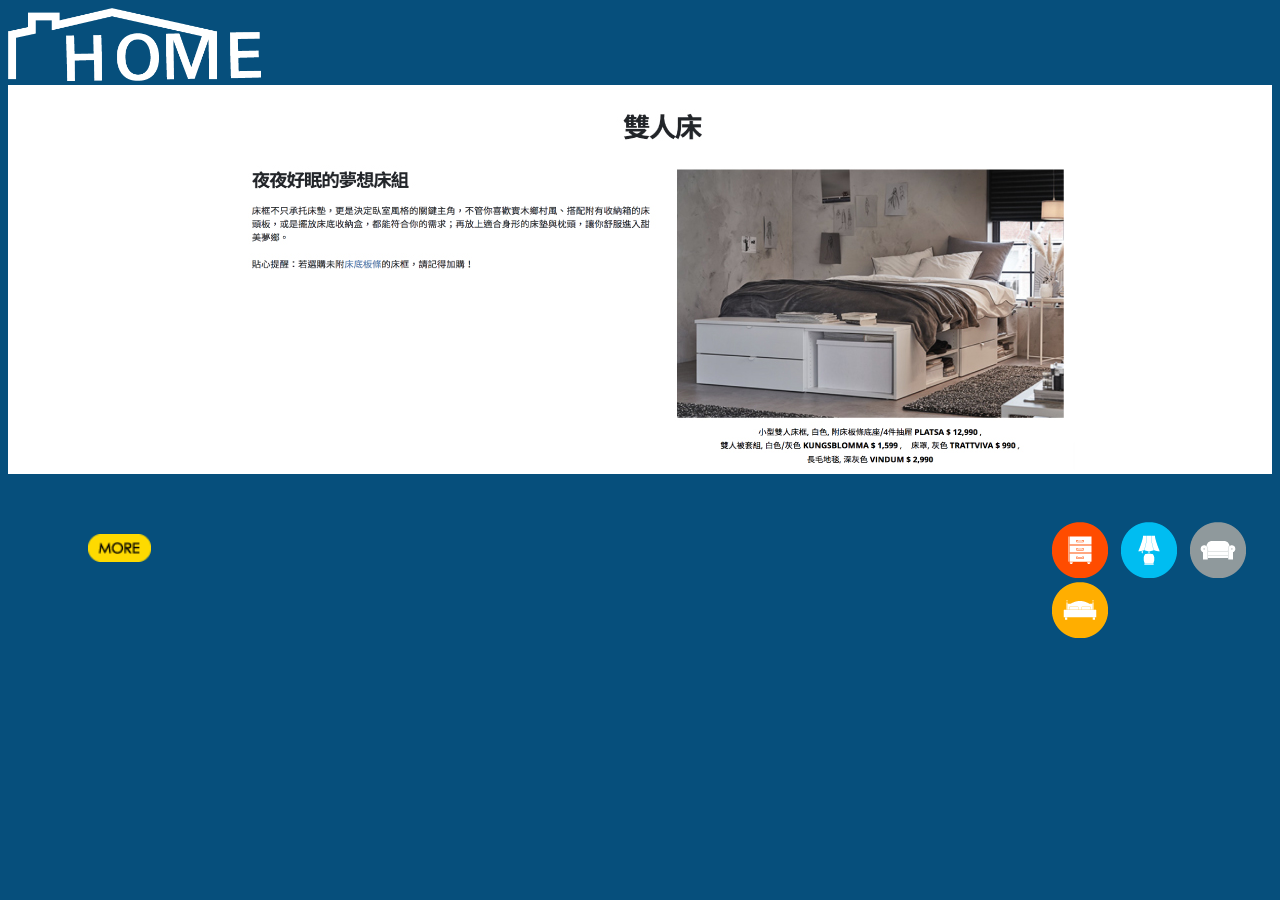
<file: bed.html>
<!DOCTYPE html>
<html>
  <head>
    <meta charset = "utf-8">
    <link href="introduction.css" rel="stylesheet" type="text/css">
    <title>雙人枕頭若沒你</title>
  </head>

  <body>
    <header>
      <a href="index.html"><img src="photo/logo.png"/></a>
    </header>
    <main>
      <div class="article" ><img src = "photo/4-3.jpg"/></div>
    </main>
    <footer>
      <section>
        <a  href=""><img id="MORE" src = "photo/more.png"/></a>
        <div class="flex-container">
          <a href="cabinet.html"><img class="icons" src="photo/1-2.png"/></a>
          <a href="lamp.html"><img class="icons" src="photo/2-2.png"/></a>
          <a href="sofa.html"><img class="icons" src="photo/3-2.png"/></a>
          <a href="bed.html"><img class="icons" src="photo/4-2.png"/></a>
        </div>
      </section>
    </footer>
  </body>
</html>
</file>
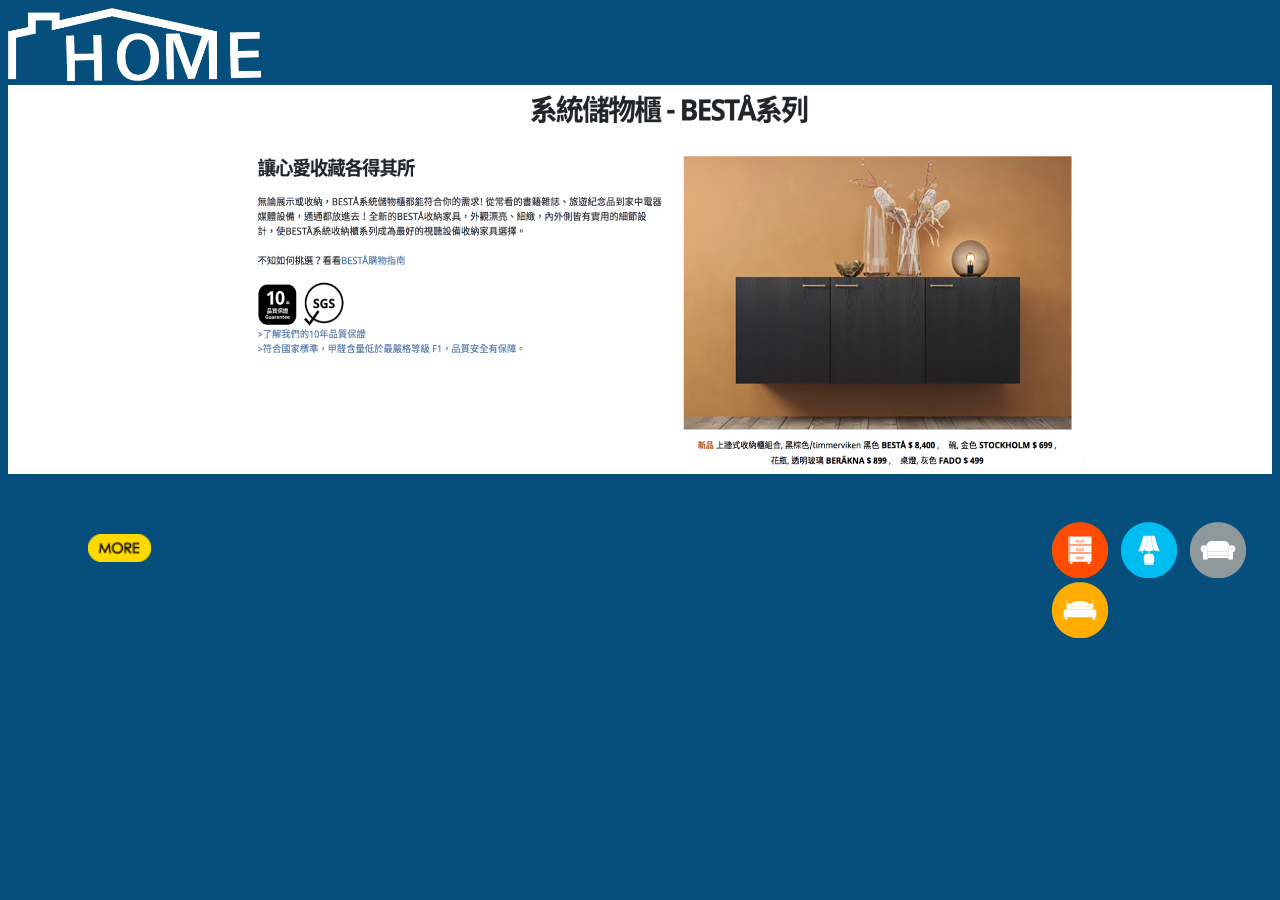
<file: cabinet.html>
<!DOCTYPE html>
<html>
  <head>
    <meta charset = "utf-8">
    <link href="introduction.css" rel="stylesheet" type="text/css">
    <title>TIDA 魔術大空間</title>
  </head>

  <body>
    <header>
      <a href="index.html"><img src="photo/logo.png"/></a>
    </header>
    <main>
      <div class="article" ><img src = "photo/1-3.jpg"/></div>
    </main>
    <footer>
      <section>
        <a  href=""><img id="MORE" src = "photo/more.png"/></a>
        <div class="flex-container">
          <a href="cabinet.html"><img class="icons" src="photo/1-2.png"/></a>
          <a href="lamp.html"><img class="icons" src="photo/2-2.png"/></a>
          <a href="sofa.html"><img class="icons" src="photo/3-2.png"/></a>
          <a href="bed.html"><img class="icons" src="photo/4-2.png"/></a>
        </div>
      </section>
    </footer>
  </body>
</html>
</file>
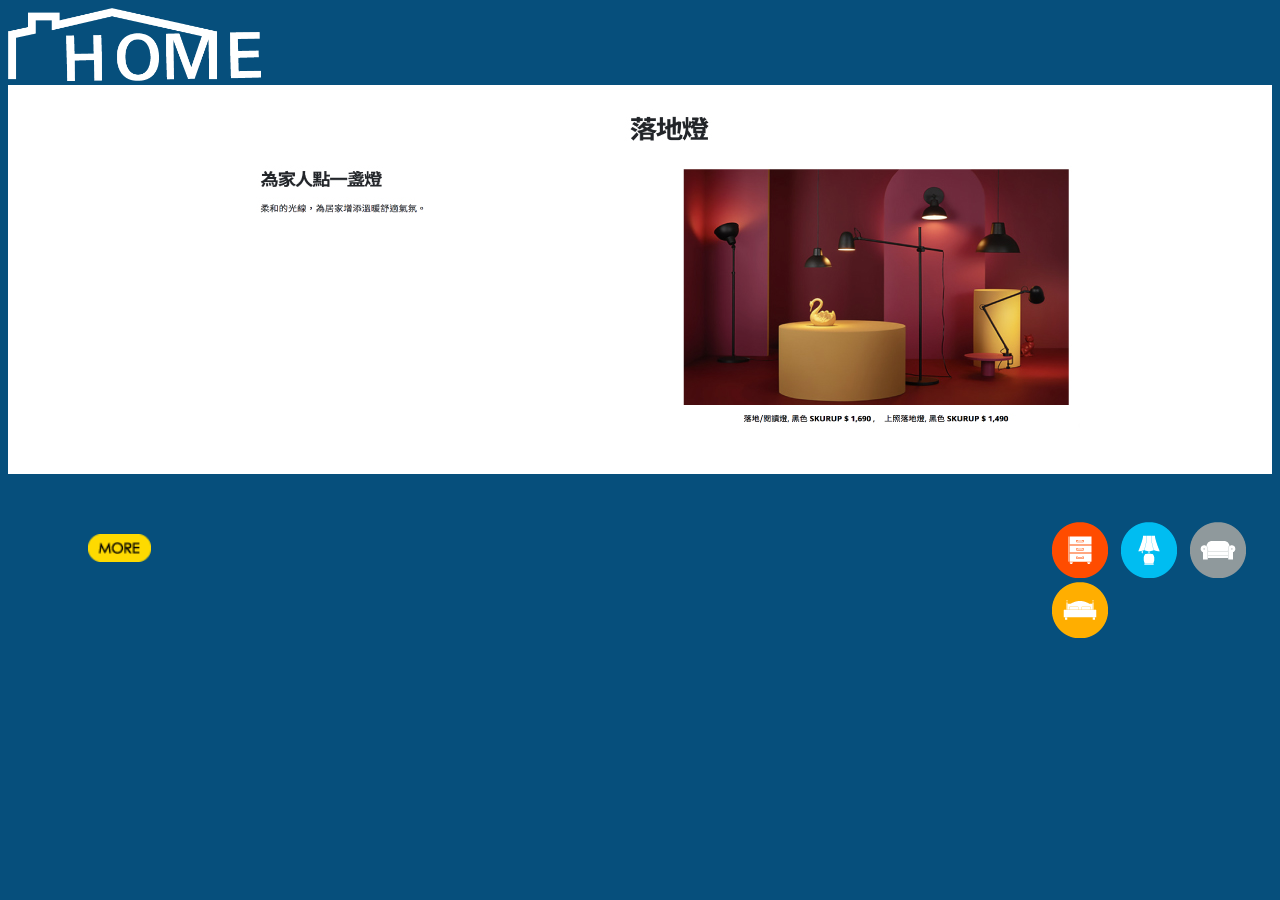
<file: lamp.html>
<!DOCTYPE html>
<html>
  <head>
    <meta charset = "utf-8">
    <link href="introduction.css" rel="stylesheet" type="text/css">
    <title>你照亮了我的世界</title>
  </head>

  <body>
    <header>
      <a href="index.html"><img src="photo/logo.png"/></a>
    </header>
    <main>
      <div class="article" ><img src = "photo/2-3.jpg"/></div>
    </main>
    <footer>
      <section>
        <a  href=""><img id="MORE" src = "photo/more.png"/></a>
        <div class="flex-container">
          <a href="cabinet.html"><img class="icons" src="photo/1-2.png"/></a>
          <a href="lamp.html"><img class="icons" src="photo/2-2.png"/></a>
          <a href="sofa.html"><img class="icons" src="photo/3-2.png"/></a>
          <a href="bed.html"><img class="icons" src="photo/4-2.png"/></a>
        </div>
      </section>
    </footer>
  </body>
</html>
</file>
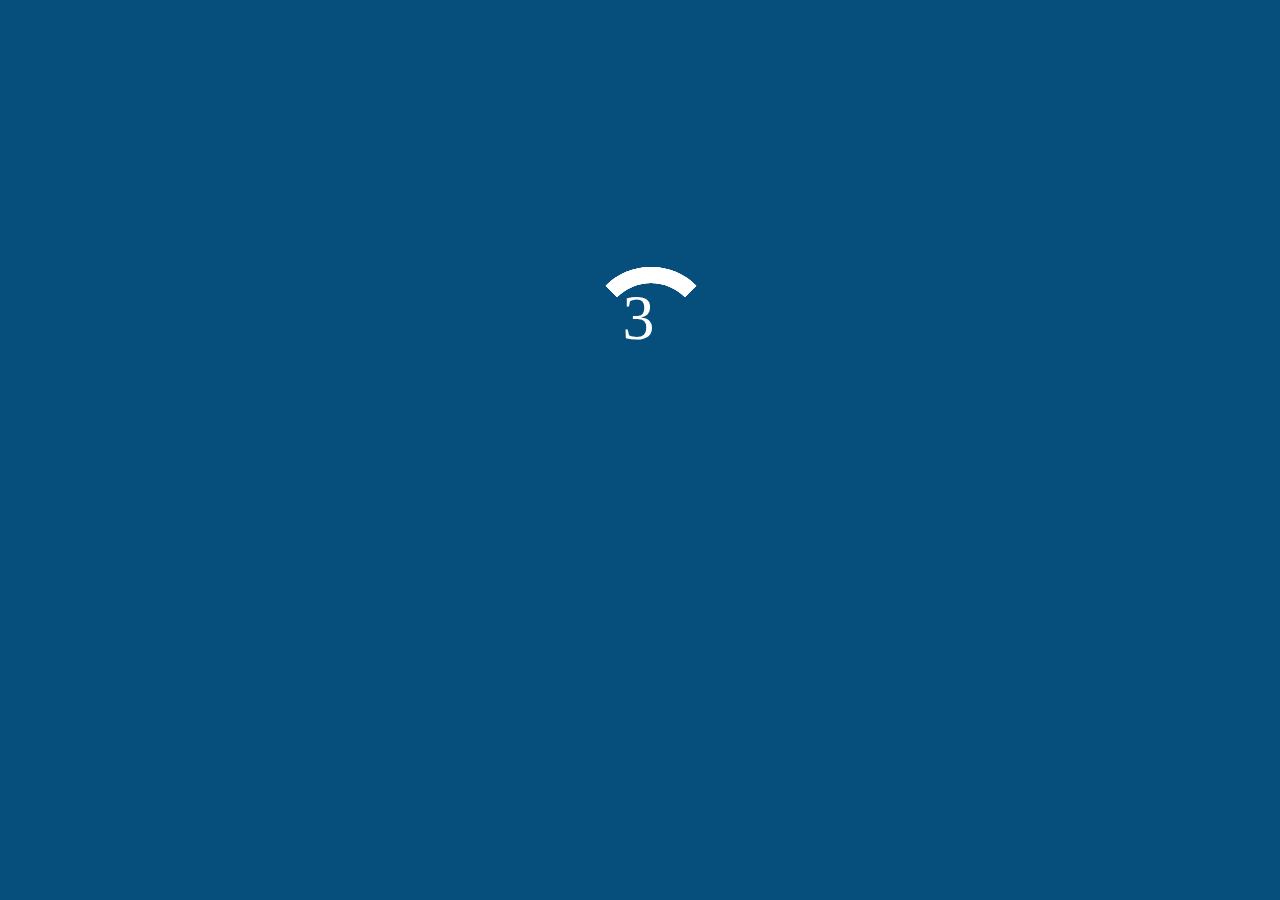
<file: loading.html>
<!DOCTYPE html>
<html>
  <head>
    <meta charset="utf-8">
    <link href="loading.css" rel="stylesheet" type="text/css">
    <title>HOME</title>
  </head>
  <body>
    <div id="RING">
      <div class="lds-ring">
        <div></div>
        <div></div>
        <div></div>
        <div></div>
      </div>
    </div>
    <div id="NUMBER" >
      3
    </div>
    <script>
      setTimeout(function(){  document.getElementById("NUMBER").innerHTML = "2";},1000);
      setTimeout(function(){  document.getElementById("NUMBER").innerHTML = "1";},2000);
      setTimeout(function(){  document.location.href="https://luffy.ee.ncku.edu.tw/~BK0710/hw1/select.html";},3000);
       
     </script>


  </body>
</html>
</file>
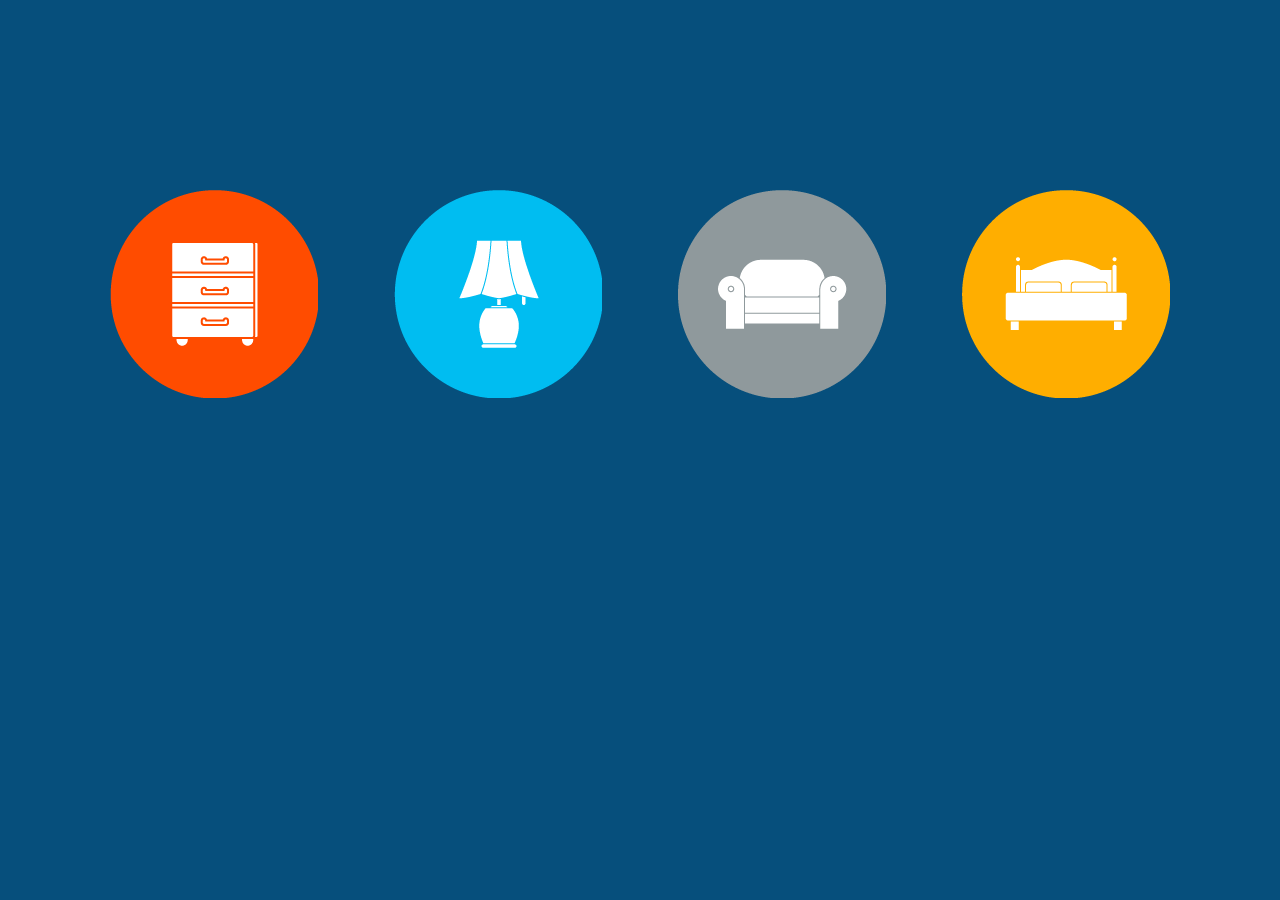
<file: select.html>
<!DOCTYPE html>
<html>
  <head>
    <meta charset="utf-8">
    <link href="select.css" rel="stylesheet" type="text/css">
    <title>Select</title>
  </head>
  <body>
    <main class="flex-container">
      <a href="cabinet.html"><img class="icons" src="photo/1-1.png"/></a>
      <a href="lamp.html"><img class="icons" src="photo/2-1.png"/></a>
      <a href="sofa.html"><img class="icons" src="photo/3-1.png"/></a>
      <a href="bed.html"><img class="icons" src="photo/4-1.png"/></a>
    </main>
  </body>
</html>
</file>
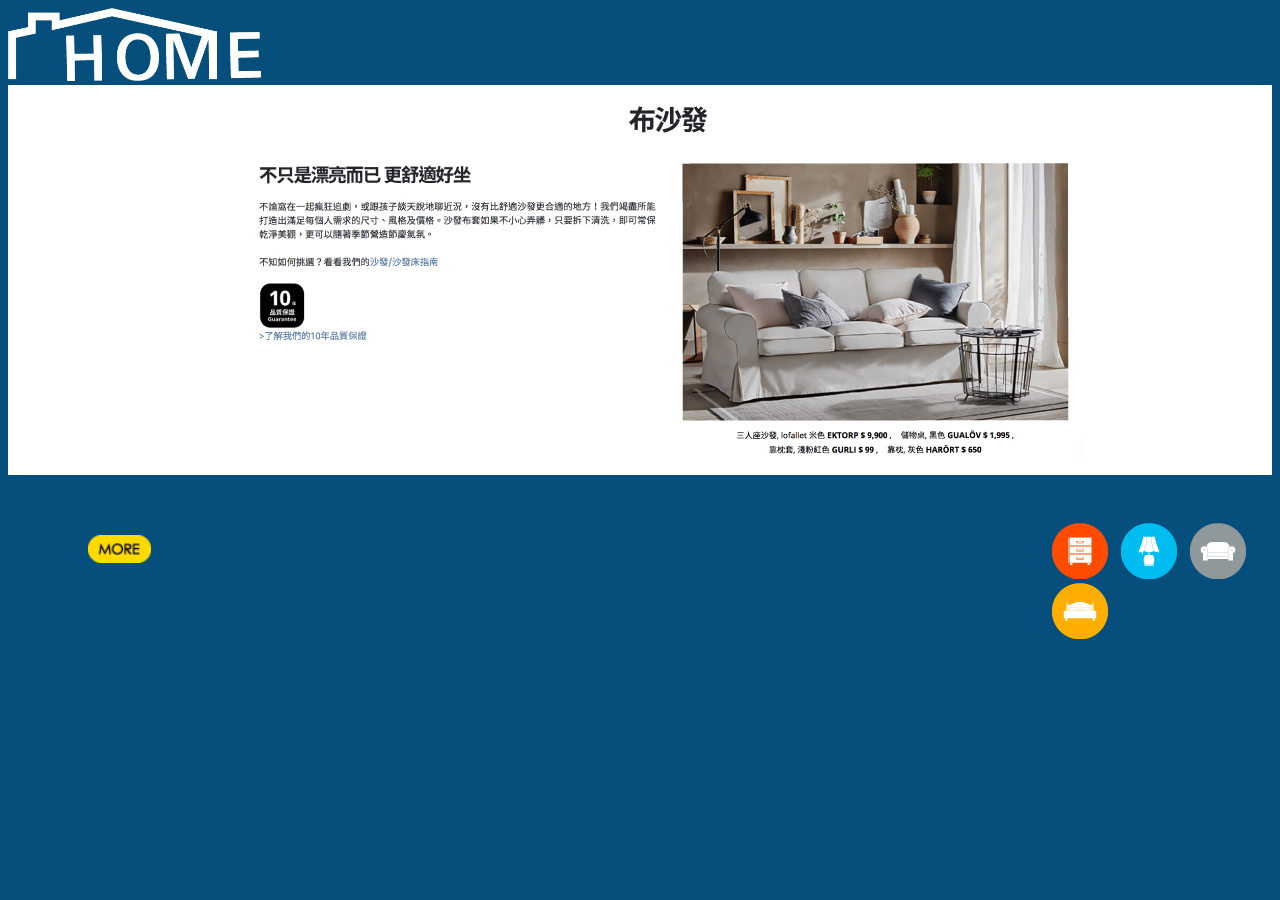
<file: sofa.html>
<!DOCTYPE html>
<html>
  <head>
    <meta charset = "utf-8">
    <link href="introduction.css" rel="stylesheet" type="text/css">
    <title>爸爸的私房錢都藏沙發</title>
  </head>

  <body>
    <header>
      <a href="index.html"><img src="photo/logo.png"/></a>
    </header>
    <main>
      <div class="article" ><img src = "photo/3-3.jpg"/></div>
    </main>
    <footer>
      <section>
        <a  href=""><img id="MORE" src = "photo/more.png"/></a>
        <div class="flex-container">
          <a href="cabinet.html"><img class="icons" src="photo/1-2.png"/></a>
          <a href="lamp.html"><img class="icons" src="photo/2-2.png"/></a>
          <a href="sofa.html"><img class="icons" src="photo/3-2.png"/></a>
          <a href="bed.html"><img class="icons" src="photo/4-2.png"/></a>
        </div>
      </section>
    </footer>
  </body>
</html>
</file>
<file: introduction.css>
body{
 height:100%;
 background-color:#064F7C;
}

header img{
  width:20%;
}

main{
  background-color:white;
  text-align:center;
  margin-bottom:3em;
}

#MORE{
  width:5%;
  margin-top:0.7em;
  margin-left:5em;
  float:left;
}
.flex-container{
  margin-left:65em;
//  align-items: center;
//  display: inline;
//  justify-content: center;
}

.flex-container>a{
  padding:0 2%;
}



@keyframes example {
  0%   {transform: scale(1);}
  25%  {transform: scale(1.1);}
  50%  {transform: scale(1);}
  75%  {transform: scale(1.1);}
}

img{

}

.icons:hover{
  -webkit-animation-name:example;
  -webkit-animation-timing-function:ease-in-out;
  -webkit-animation-iteration-count:infinite;
  -webkit-animation-duration:2s;
  //transform:scale(1.2); 
  //animation-name:example;
}
</file>
<file: loading.css>
body{
  background-color:#064F7C;
  font-family:'Microsoft JhengHei';
}

#RING{
margin-top:19%;
margin-left:44%;
position:absolute;
z-index:1;

}
#NUMBER{
font-size:4em;
margin-top:21.3%;
margin-left:48%;
position:absolute;
z-index:2;
color:white;

}

.lds-ring {
  
  display: inline-block;
  position: relative;
  width: 320px;
  height: 320px;
}
.lds-ring div {
  box-sizing: border-box;
  display: block;
  position: absolute;
  width: 128px;
  height: 128px;
  margin: 16px;
  border: 16px solid #fff;
  border-radius: 50%;
  animation: lds-ring 1.2s cubic-bezier(0.5, 0, 0.5, 1) infinite;
  border-color: #fff transparent transparent transparent;
}
.lds-ring div:nth-child(1) {
  animation-delay: -0.45s;
}
.lds-ring div:nth-child(2) {
  animation-delay: -0.3s;
}
.lds-ring div:nth-child(3) {
  animation-delay: -0.15s;
}
@keyframes lds-ring {
  0% {
    transform: rotate(0deg);
  }
  100% {
    transform: rotate(360deg);
  }
}
</file>
<file: select.css>
body{
 height:100%;
 background-color:#064F7C;
}

main{
  
}


.flex-container{
  margin-top:15%;
  height:100%;
  align-items: center; 
  display: flex;
  justify-content: center;
}

.flex-container>a{
  padding:0 3%;
}



@keyframes example {
  0%   {transform: scale(1);}
  25%  {transform: scale(1.1);}
  50%  {transform: scale(1);}
  75% {transform: scale(1.1);}
}

img{

}

img:hover{
  -webkit-animation-name:example;
  -webkit-animation-timing-function:ease-in-out;
  -webkit-animation-iteration-count:infinite;
  -webkit-animation-duration:3s;
  //transform:scale(1.2); 
  //animation-name:example;
}

.icon{


}
</file>
